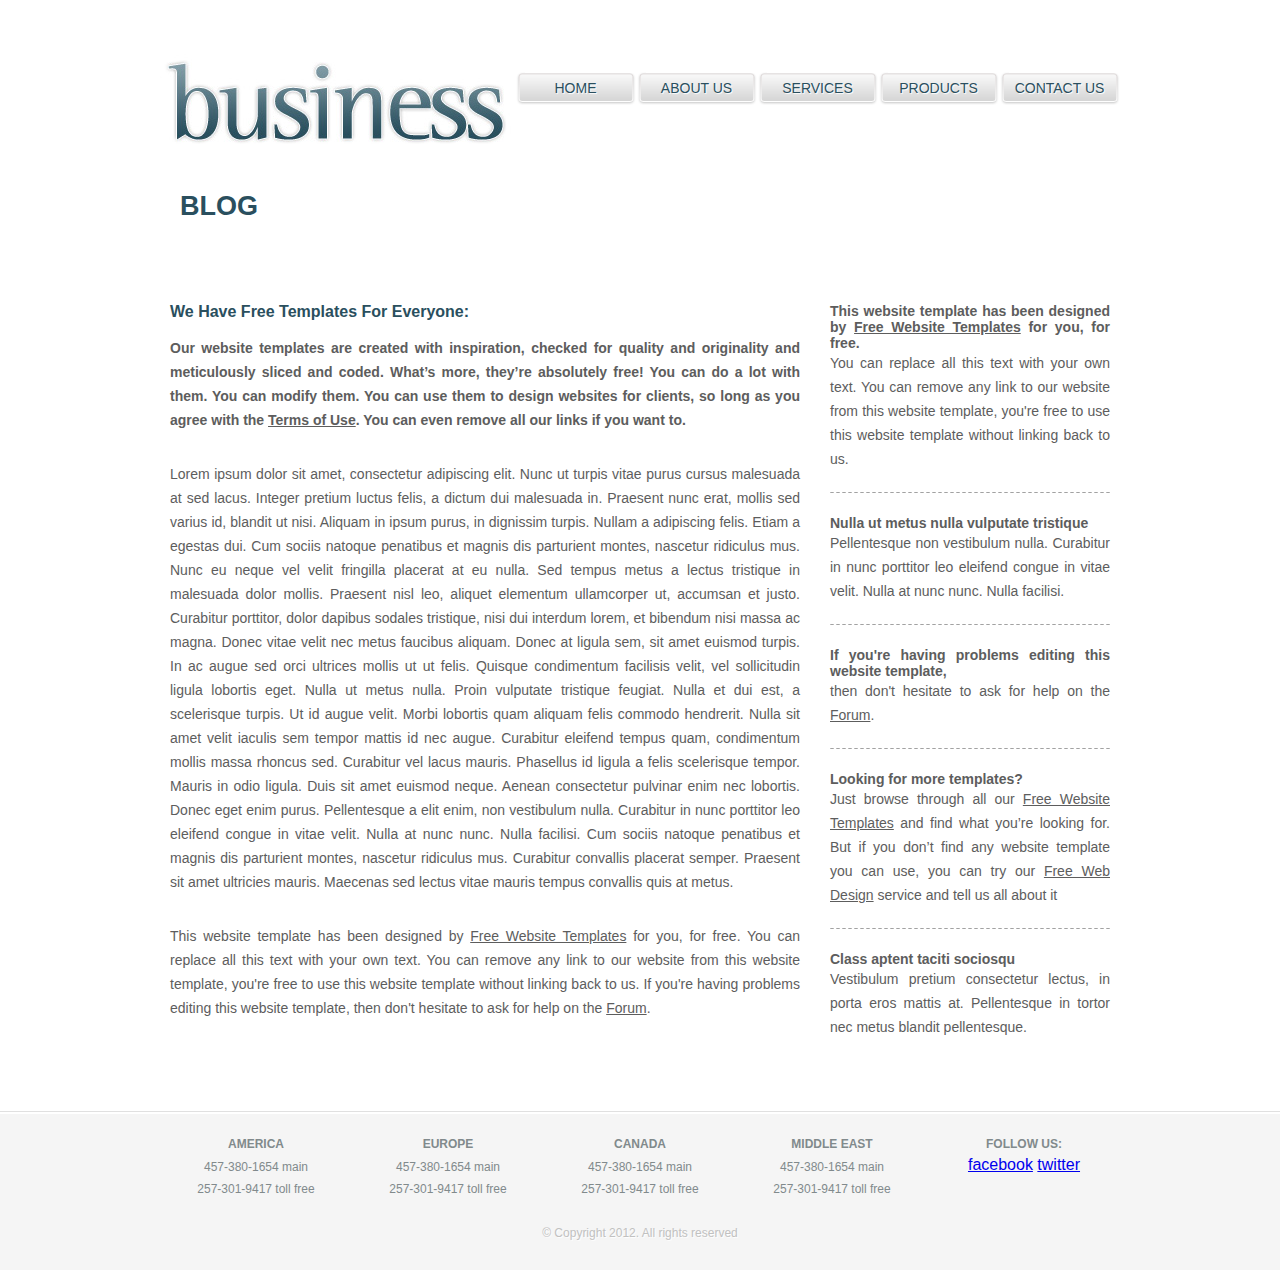
<file: blog.html>
<!DOCTYPE html>
<!-- Template by freewebsitetemplates.com -->
<html>
<head>
<meta charset="utf-8" />
<title>Business Solutions</title>
<link rel="stylesheet" type="text/css" href="style.css" media="all" />
</head>
<body>
	<div id="header">
			<div id="logo">
				<a href="index.html"><img src="images/logo.jpg" alt="" /></a>			
			</div>		
			<ul>
				<li><a href="index.html"><span>home</span></a></li>
				<li><a href="about.html"><span>about us</span></a></li>
				<li><a href="services.html"><span>services</span></a></li>
				<li><a href="products.html"><span>products</span></a></li>
				<li><a href="contact.html"><span>contact us</span></a></li>			
			</ul>
	</div>
	<div id="body">
		<div class="blog">
			<h1>blog</h1>
			<div>
				<h2>We Have Free Templates for Everyone:</h2>
				<p class="article">Our website templates are created with inspiration, checked for quality and originality and meticulously sliced and coded. What’s more, they’re absolutely free! You can do a lot with them. You can modify them. You can use them to design websites for clients, so long as you agree with the <a href="http://www.freewebsitetemplates.com/about/termsofuse/">Terms of Use</a>. You can even remove all our links if you want to.</p>
				<p>Lorem ipsum dolor sit amet, consectetur adipiscing elit. Nunc ut turpis vitae purus cursus malesuada at sed lacus. Integer pretium luctus felis, a dictum dui malesuada in. Praesent nunc erat, mollis sed varius id, blandit ut nisi. Aliquam in ipsum purus, in dignissim turpis. Nullam a adipiscing felis. Etiam a egestas dui. Cum sociis natoque penatibus et magnis dis parturient montes, nascetur ridiculus mus. Nunc eu neque vel velit fringilla placerat at eu nulla. Sed tempus metus a lectus tristique in malesuada dolor mollis. Praesent nisl leo, aliquet elementum ullamcorper ut, accumsan et justo. Curabitur porttitor, dolor dapibus sodales tristique, nisi dui interdum lorem, et bibendum nisi massa ac magna. Donec vitae velit nec metus faucibus aliquam. Donec at ligula sem, sit amet euismod turpis. In ac augue sed orci ultrices mollis ut ut felis. Quisque condimentum facilisis velit, vel sollicitudin ligula lobortis eget.  Nulla ut metus nulla. Proin vulputate tristique feugiat. Nulla et dui est, a scelerisque turpis. Ut id augue velit. Morbi lobortis quam aliquam felis commodo hendrerit. Nulla sit amet velit iaculis sem tempor mattis id nec augue. Curabitur eleifend tempus quam, condimentum mollis massa rhoncus sed. Curabitur vel lacus mauris. Phasellus id ligula a felis scelerisque tempor. Mauris in odio ligula. Duis sit amet euismod neque. Aenean consectetur pulvinar enim nec lobortis. Donec eget enim purus. Pellentesque a elit enim, non vestibulum nulla. Curabitur in nunc porttitor leo eleifend congue in vitae velit. Nulla at nunc nunc. Nulla facilisi. Cum sociis natoque penatibus et magnis dis parturient montes, nascetur ridiculus mus. Curabitur convallis placerat semper. Praesent sit amet ultricies mauris. Maecenas sed lectus vitae mauris tempus convallis quis at metus.</p>
				<p>This website template has been designed by <a href="http://www.freewebsitetemplates.com/">Free Website Templates</a> for you, for free. You can replace all this text with your own text. You can remove any link to our website from this website template, you're free to use this website template without linking back to us. If you're having problems editing this website template, then don't hesitate to ask for help on the <a href="http://www.freewebsitetemplates.com/forum">Forum</a>.</p>
			</div>
			<ul>
				<li>
					<h3>This website template has been designed by <a href="http://www.freewebsitetemplates.com/">Free Website Templates</a> for you, for free.</h3>	
					<p>You can replace all this text with your own text. You can remove any link to our website from this website template, you're free to use this website template without linking back to us.</p>			
				</li>
				<li>
					<h3>Nulla ut metus nulla vulputate tristique</h3>			
					<p>Pellentesque non vestibulum nulla. Curabitur in nunc porttitor leo eleifend congue in vitae velit. Nulla at nunc nunc. Nulla facilisi. </p>
				</li>
				<li>
					<h3>If you're having problems editing this website template,</h3>
					<p>then don't hesitate to ask for help on the <a href="http://www.freewebsitetemplates.com/forum">Forum</a>.</p>
				</li>
				<li>
					<h3>Looking for more templates?</h3>
					<p>Just browse through all our <a href="http://www.freewebsitetemplates.com/">Free Website Templates</a> and find what you’re looking for. But if you don’t find any website template you can use, you can try our <a href="http://www.freewebsitetemplates.com/freewebdesign/">Free Web Design</a> service and tell us all about it</p>
				</li>
				<li>
					<h3>Class aptent taciti sociosqu </h3>
					<p>Vestibulum pretium consectetur lectus, in porta eros mattis at. Pellentesque in tortor nec metus blandit pellentesque.</p>
				</li>
			</ul>
		</div>
	</div>
		<div id="footer">
			<div>
				<div>
					<h3>america</h3>
					<ul>
						<li>457-380-1654 main</li>				
						<li>257-301-9417 toll free</li>
					</ul>			
				</div>		
				<div>
					<h3>europe</h3>
					<ul>
						<li>457-380-1654 main</li>				
						<li>257-301-9417 toll free</li>
					</ul>			
				</div>	
				<div>
					<h3>canada</h3>
					<ul>
						<li>457-380-1654 main</li>				
						<li>257-301-9417 toll free</li>
					</ul>			
				</div>	
				<div>
					<h3>middle east</h3>
					<ul>
						<li>457-380-1654 main</li>				
						<li>257-301-9417 toll free</li>
					</ul>			
				</div>	
				<div>
					<h3>follow us:</h3>
					<a class="facebook" href="http://facebook.com/freewebsitetemplates" target="_blank">facebook</a>		
					<a class="twitter" href="http://twitter.com/fwtemplates" target="_blank">twitter</a>
				</div>	
			</div>
			<div>
				<p>&copy Copyright 2012. All rights reserved</p>
			</div>
		</div>
	</body>
</html>
</file>
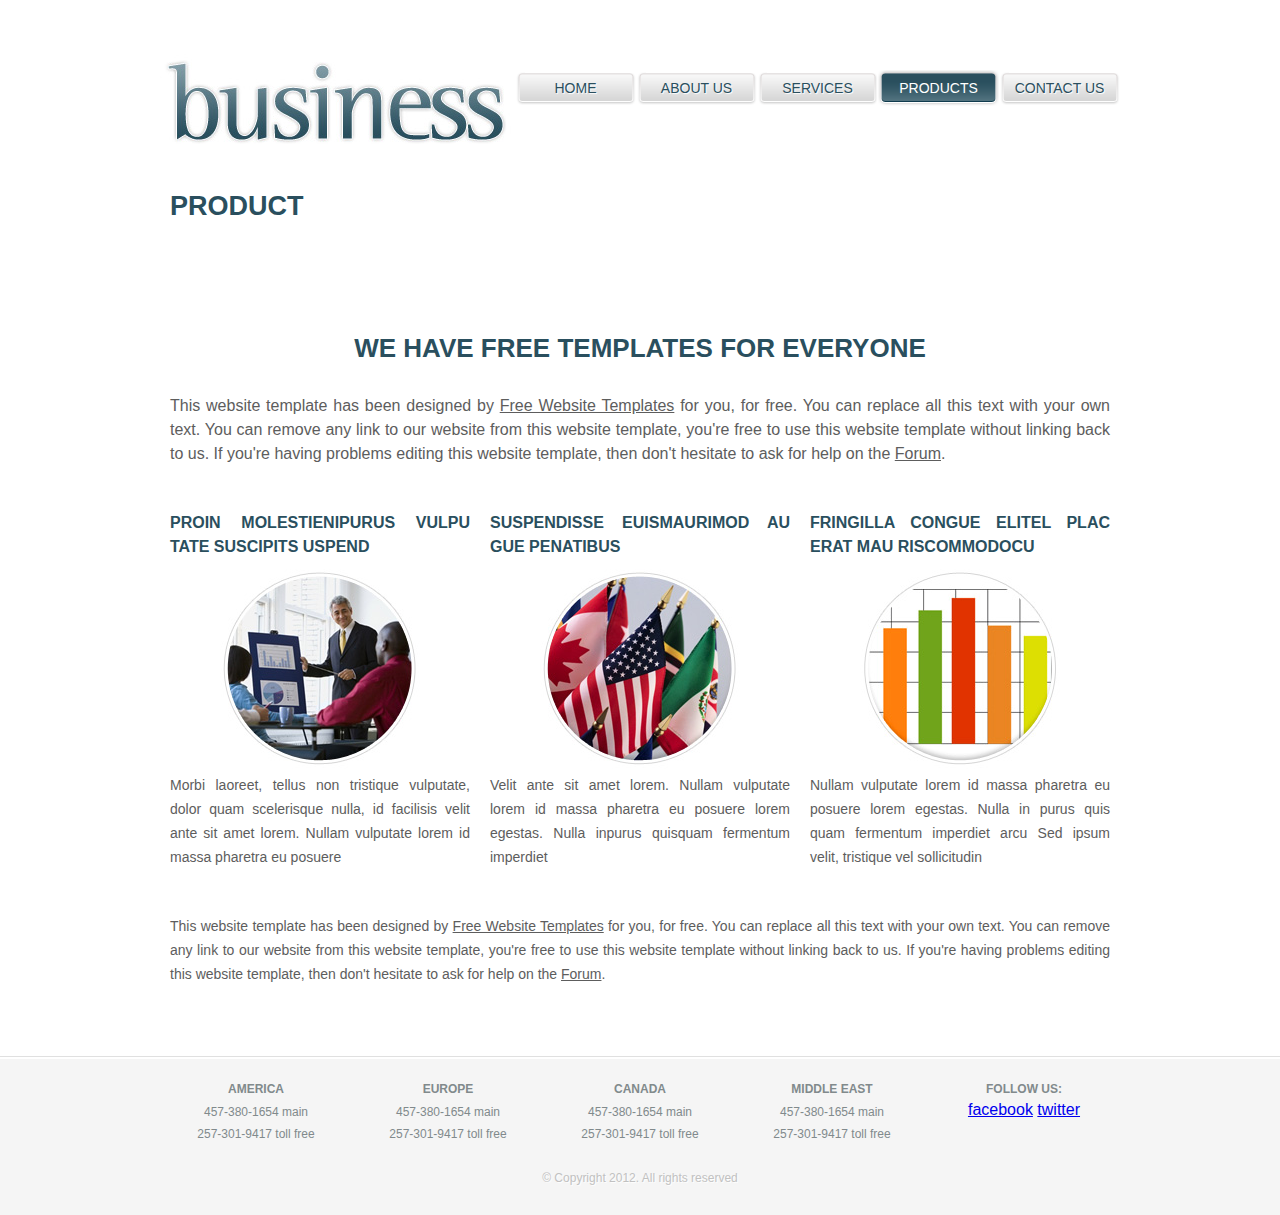
<file: products.html>
<!DOCTYPE html>
<!-- Template by freewebsitetemplates.com -->
<html>
<head>
<meta charset="utf-8" />
<title>Business Solutions</title>
<link rel="stylesheet" type="text/css" href="style.css" media="all" />
</head>
<body>
	<div id="header">
			<div id="logo">
				<a href="index.html"><img src="images/logo.jpg" alt="" /></a>			
			</div>		
			<ul>
				<li><a href="index.html"><span>home</span></a></li>
				<li><a href="about.html"><span>about us</span></a></li>
				<li><a href="services.html"><span>services</span></a></li>
				<li class="selected"><a href="products.html"><span>products</span></a></li>
				<li><a href="contact.html"><span>contact us</span></a></li>			
			</ul>
	</div>
	<div id="body">
		<div class="products">
			<h1>product</h1>
			<div>
				<h2>we have free templates for everyone</h2>
				<p>This website template has been designed by <a href="http://www.freewebsitetemplates.com/">Free Website Templates</a> for you, for free. You can replace all this text with your own text. You can remove any link to our website from this website template, you're free to use this website template without linking back to us. If you're having problems editing this website template, then don't hesitate to ask for help on the <a href="http://www.freewebsitetemplates.com/forum">Forum</a>.</p>			
			</div>
			<div>
				<div>
					<h3>Proin molestienipurus vulpu tate suscipitS uspend</h3>		
					<img src="images/discuss2.jpg" alt="" />		
					<p>Morbi laoreet, tellus non tristique vulputate, dolor quam scelerisque nulla, id facilisis velit ante sit amet lorem. Nullam vulputate lorem id massa pharetra eu posuere</p>
				</div>		
				<div>
					<h3>Suspendisse euisMaurimod au gue  penatibus </h3>			
					<img src="images/flags2.jpg" alt="" />	
					<p>Velit ante sit amet lorem. Nullam vulputate lorem id massa pharetra eu posuere lorem egestas. Nulla inpurus quisquam fermentum imperdiet</p>
				</div>	
				<div>
					<h3>fringilla congue elitel plac erat mau riscommodoCu</h3>	
					<img src="images/graph3.jpg" alt="" />		
					<p>Nullam vulputate lorem id massa pharetra eu posuere lorem egestas. Nulla in purus quis quam fermentum imperdiet arcu Sed ipsum velit, tristique vel sollicitudin </p>	
				</div>
			</div>
			<p>This website template has been designed by <a href="http://www.freewebsitetemplates.com/">Free Website Templates</a> for you, for free. You can replace all this text with your own text. You can remove any link to our website from this website template, you're free to use this website template without linking back to us. If you're having problems editing this website template, then don't hesitate to ask for help on the <a href="http://www.freewebsitetemplates.com/forum">Forum</a>.</p>
		</div>
	</div>
		<div id="footer">
			<div>
				<div>
					<h3>america</h3>
					<ul>
						<li>457-380-1654 main</li>				
						<li>257-301-9417 toll free</li>
					</ul>			
				</div>		
				<div>
					<h3>europe</h3>
					<ul>
						<li>457-380-1654 main</li>				
						<li>257-301-9417 toll free</li>
					</ul>			
				</div>	
				<div>
					<h3>canada</h3>
					<ul>
						<li>457-380-1654 main</li>				
						<li>257-301-9417 toll free</li>
					</ul>			
				</div>	
				<div>
					<h3>middle east</h3>
					<ul>
						<li>457-380-1654 main</li>				
						<li>257-301-9417 toll free</li>
					</ul>			
				</div>	
				<div>
					<h3>follow us:</h3>
					<a class="facebook" href="http://facebook.com/freewebsitetemplates" target="_blank">facebook</a>		
					<a class="twitter" href="http://twitter.com/fwtemplates" target="_blank">twitter</a>
				</div>	
			</div>
			<div>
				<p>&copy Copyright 2012. All rights reserved</p>
			</div>
		</div>
	</body>
</html>
</file>
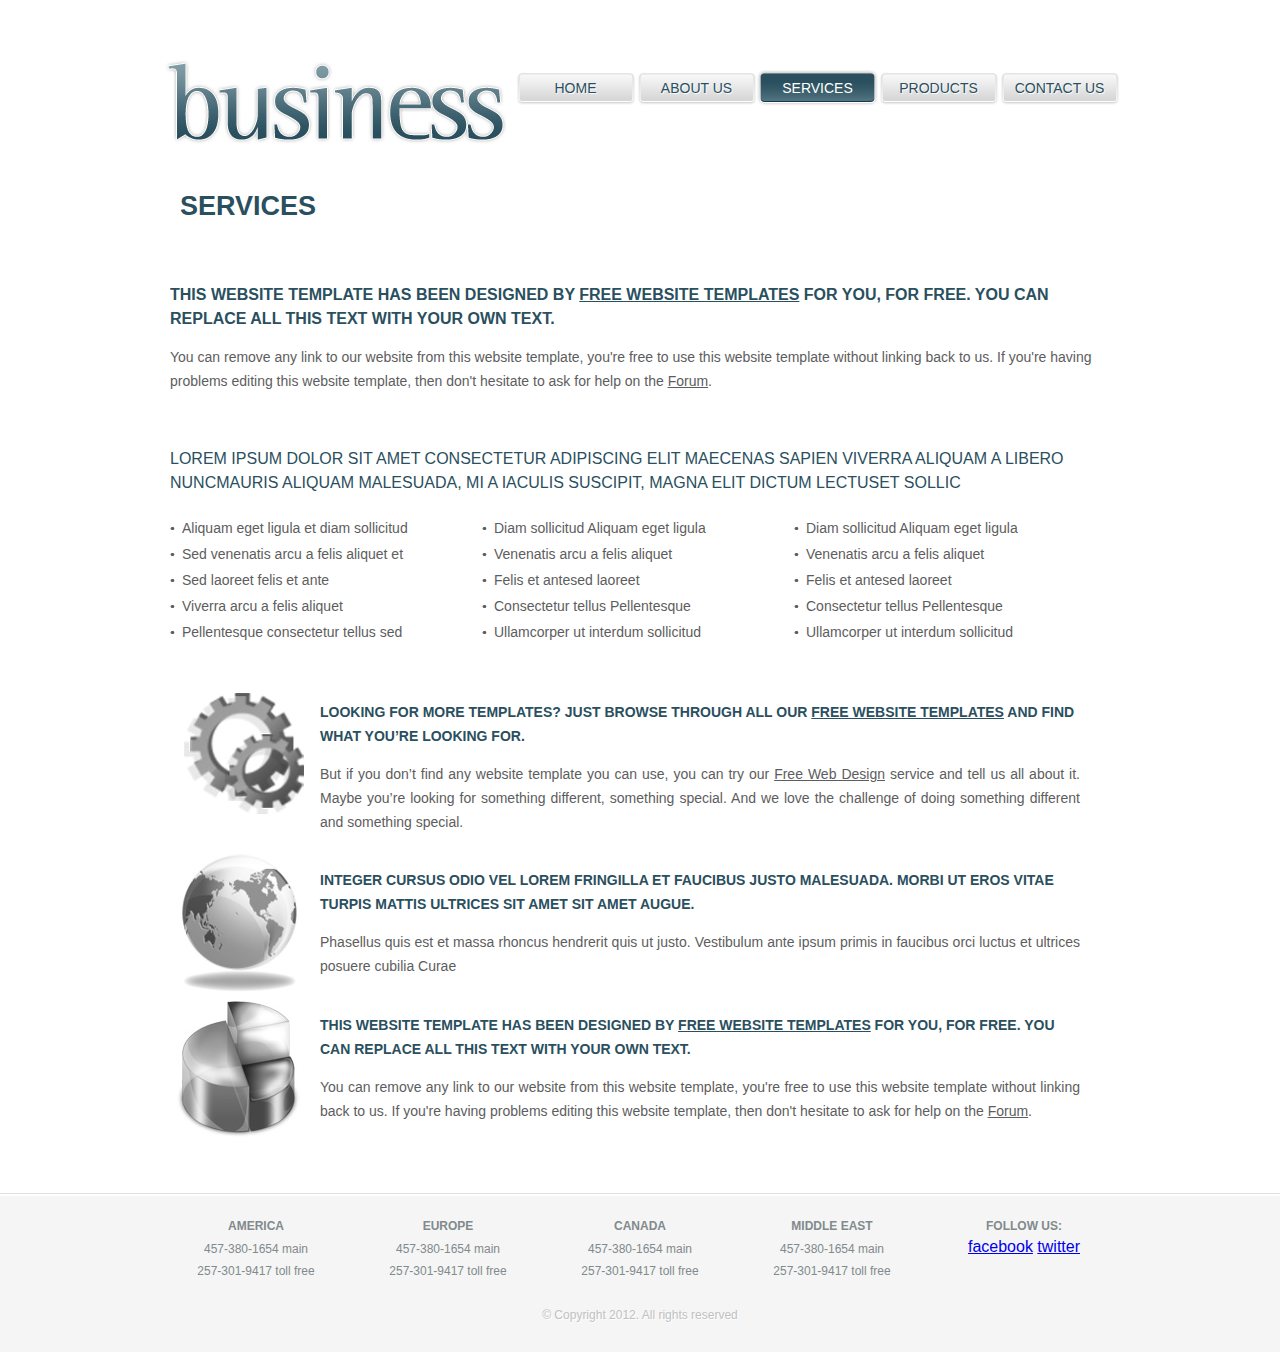
<file: services.html>
<!DOCTYPE html>
<!-- Template by freewebsitetemplates.com -->
<html>
<head>
<meta charset="utf-8" />
<title>Business Solutions</title>
<link rel="stylesheet" type="text/css" href="style.css" media="all" />
</head>
<body>
	<div id="header">
			<div id="logo">
				<a href="index.html"><img src="images/logo.jpg" alt="" /></a>			
			</div>		
			<ul>
				<li><a href="index.html"><span>home</span></a></li>
				<li><a href="about.html"><span>about us</span></a></li>
				<li class="selected"><a href="services.html"><span>services</span></a></li>
				<li><a href="products.html"><span>products</span></a></li>
				<li><a href="contact.html"><span>contact us</span></a></li>			
			</ul>
	</div>
	<div id="body">
		<div class="services">
			<h1>services</h1>
			<div>
				<h2>This website template has been designed by <a href="http://www.freewebsitetemplates.com/">Free Website Templates</a> for you, for free. You can replace all this text with your own text.</h2>
				<p>You can remove any link to our website from this website template, you're free to use this website template without linking back to us. If you're having problems editing this website template, then don't hesitate to ask for help on the <a href="http://www.freewebsitetemplates.com/forum">Forum</a>.</p>
			</div>
			<div>
				<h4>Lorem ipsum dolor sit amet consectetur adipiscing elit maecenas sapien viverra aliquam a libero nuncmauris aliquam malesuada, mi a iaculis suscipit, magna elit dictum lectuset sollic</h4>		
				<ul>
					<li>Aliquam eget ligula et diam sollicitud</li> 
					<li>Sed venenatis arcu a felis aliquet et</li> 
					<li>Sed laoreet felis et ante</li>
					<li>Viverra arcu a felis aliquet</li>
					<li>Pellentesque consectetur tellus sed</li>		
				</ul>	
				<ul>
					<li>Diam sollicitud Aliquam eget ligula</li>
					<li>Venenatis arcu a felis aliquet</li>
					<li>Felis et antesed laoreet</li> 
					<li>Consectetur tellus Pellentesque</li>
					<li>Ullamcorper ut interdum  sollicitud</li>
				</ul>
				<ul>	
					<li>Diam sollicitud Aliquam eget ligula</li>
					<li>Venenatis arcu a felis aliquet</li>
					<li>Felis et antesed laoreet</li> 
					<li>Consectetur tellus Pellentesque</li>
					<li>Ullamcorper ut interdum  sollicitud</li>	
				</ul>
			</div>
			<div>
				<div>
					<img src="images/settings.jpg" alt="" />		
					<h3>Looking for more templates? Just browse through all our <a href="http://www.freewebsitetemplates.com/">Free Website Templates</a> and find what you’re looking for.</h3>	
					<p>But if you don’t find any website template you can use, you can try our <a href="http://www.freewebsitetemplates.com/freewebdesign/">Free Web Design</a> service and tell us all about it. Maybe you’re looking for something different, something special. And we love the challenge of doing something different and something special.</p>	
				</div>		
				<div>
					<img src="images/globe2.jpg" alt="" />		
					<h3>Integer cursus odio vel lorem fringilla et faucibus justo malesuada. Morbi ut eros vitae turpis mattis ultrices sit amet sit amet augue. </h3>		
					<p> Phasellus quis est et massa rhoncus hendrerit quis ut justo. Vestibulum ante ipsum primis in faucibus orci luctus et ultrices posuere cubilia Curae</p>
				</div>	
				<div>
					<img src="images/stats.jpg" alt="" />			
					<h3>This website template has been designed by <a href="http://www.freewebsitetemplates.com/">Free Website Templates</a> for you, for free. You can replace all this text with your own text.</h3>	
					<p>You can remove any link to our website from this website template, you're free to use this website template without linking back to us. If you're having problems editing this website template, then don't hesitate to ask for help on the <a href="http://www.freewebsitetemplates.com/forum">Forum</a>.</p>
				</div>
			</div>
		</div>
	</div>
		<div id="footer">
			<div>
				<div>
					<h3>america</h3>
					<ul>
						<li>457-380-1654 main</li>				
						<li>257-301-9417 toll free</li>
					</ul>			
				</div>		
				<div>
					<h3>europe</h3>
					<ul>
						<li>457-380-1654 main</li>				
						<li>257-301-9417 toll free</li>
					</ul>			
				</div>	
				<div>
					<h3>canada</h3>
					<ul>
						<li>457-380-1654 main</li>				
						<li>257-301-9417 toll free</li>
					</ul>			
				</div>	
				<div>
					<h3>middle east</h3>
					<ul>
						<li>457-380-1654 main</li>				
						<li>257-301-9417 toll free</li>
					</ul>			
				</div>	
				<div>
					<h3>follow us:</h3>
					<a class="facebook" href="http://facebook.com/freewebsitetemplates" target="_blank">facebook</a>		
					<a class="twitter" href="http://twitter.com/fwtemplates" target="_blank">twitter</a>
				</div>	
			</div>
			<div>
				<p>&copy Copyright 2012. All rights reserved</p>
			</div>
		</div>
	</body>
</html>
</file>
<file: style.css>
/* Template by freewebsitetemplates.com */
body {
	font-family: Arial, Helvetica, sans-serif;
	margin: 0;
	padding: 0;
}

#header {
	margin: 0 auto;
	padding: 0;
	overflow: hidden;
	width: 960px;
}

#header #logo {
	float: left;
	height: 144px;
	width: 355px;
}

#header #logo img {
	border: 0;
	margin-top: 30px;
}

#header ul {
	float: right;
	margin: 0;
	padding: 70px 0 0 0;
	overflow: hidden;
	width: 605px;
}

#header ul li {
	list-style-type: none;
	float: left;
	margin: 0;
	padding: 0;
	width: 121px;
}

#header ul li a,
#header ul li a span,
#header ul li a:hover,
#header ul li a:hover span,
#header ul li.selected a,
#header ul li.selected a span {
	background: url(images/menu.gif);
}

#header ul li a {
	background-position: 10px 0;
	color: #2a4f5e;
	display: block;
	font-size: 14px;
	height: 36px;
	line-height: 36px;
	margin: 0;
	padding: 0 0 0 10px;
	text-align: center;
	text-decoration: none;
	text-transform: uppercase;
	text-shadow: 1px 1px 1px #fff;
}

#header ul li a span {
	background-position: -70px 0;
	display: block;
	margin: 0;
	padding: 0 10px 0 0;
}

#header ul li a:hover {
	background-position: -186px -37px;
	color: #346b84;
	text-shadow: none;
}

#header ul li a:hover span {
	background-position: -70px -37px;
}

#header ul li.selected a {
	background-position: 10px 36px;
	color: #fff;
	text-shadow: none;
}

#header ul li.selected a span {
	background-position: -70px -74px;
}

#body {
	margin: 0;
	padding: 0;
	min-width: 960px;
}

#body .header {
	background: url(https://mbits.ac.in/wp-content/themes/mbits/images/banner.jpg) repeat-x bottom center;
	margin: 0 0 30px 0;
}

#body .header div {
	height: 472px;
	margin: 0 auto;
	padding: 0;
	width: 960px;
}

#body .header div div {
	background: none;
	margin: 0;
	padding: 10% 0 0 50%;
	height: 200px;
	width: 490px;
}

#body .header div h3 {
	color: #ffffff;
	font-size: 30px;
	text-align: center;
	line-height: 50px;
	margin: 18px 0 0 0;
	padding: 0;
	text-shadow: 1px 1px 1px #fff;
}

#body .header div h3 span {
	display: block;
	font-size: 25px;
}

#body .header div h3 a {
	color: #2a4f5e;
	text-decoration: none;
}

#body .header div h3 a:hover {
	color: #507685;
}

#body .header div p {
	color: #507685;
	font-size: 14px;
	line-height: 24px;
	margin: 12px 0 6px 0;
	padding: 0;
	text-shadow: 1px 1px 1px #fff;
}

#body .header div p a {
	color: #507685;
}

#body .header div p a:hover {
	color: #2a4f5e;
}

#body .header ul {
	overflow: hidden;
	margin: 0;
	padding: 49px 0 0;
}

#body .header ul li {
	float: left;
	list-style: none;
	padding: 0 5px;
}

#body .body {
	border: 1px solid #e0e0e0;
	margin: 0 auto 34px auto;
	overflow: hidden;
	padding: 0 2px;
	width: 954px;
}

#body .body div {
	float: left;
}

#body .body .section {
	background: url(images/bg-section.gif) repeat-x top left;
	height: 193px;
	margin: 0;
	padding: 35px 0 0 40px;
	width: 186px;
}

#body .body .section img {
	display: block;
}

#body .body .section a {
	color: #2a4f5e;
	display: block;
	font-size: 14px;
	font-weight: bold;
	height: 145px;
	text-align: center;
	text-decoration: none;
	text-transform: uppercase;
	width: 145px;
}

#body .body .section a:hover {
	color: #507685;
}

#body .body .section img {
	border: 0;
}

#body .body .article {
	background: url(images/bg-article.gif) no-repeat top center;
	overflow: hidden;
	padding: 19px 16px;
	width: 470px;
}

#body .body .article img {
	border: 0;
	float: left;
	padding: 0 10px 0 0;
}

#body .body .article h4 {
	color: #2a4f5e;
	font-size: 15px;
	font-weight: bold;
	margin: 12px 0;
	padding: 0;
}

#body .body .article h4 a {
	color: #2a4f5e;
	text-decoration: none;
}

#body .body .article h4 a:hover {
	color: #507685;
}

#body .body .article p {
	color: #2a4f5e;
	font-size: 14px;
	line-height: 22px;
	margin: 0;
	padding: 0;
}

#body .body .article p a {
	color: #2a4f5e;
}

#body .body .article p a:hover {
	color: #346b84;
}

#body .footer {
	margin: 0 auto;
	overflow: hidden;
	padding: 0 0 15px 0;
	width: 960px;
}

#body .footer div {
	float: left;
	margin: 0;
	padding: 0;
}

#body .footer div ul {
	margin: 0;
	padding: 0;
}

#body .footer div ul li {
	list-style: none;
	margin: 0 0 15px;
	padding: 0 0 15px;
}

#body .footer h3 {
	color: #2a4f5e;
	font-size: 14px;
	line-height: 26px;
	margin: 0 0 12px 0;
	padding: 0;
	text-align: justify;
	text-transform: uppercase;
}

#body .footer h3 a {
	color: #2a4f5e;
	text-decoration: none;
}

#body .footer h3 a:hover {
	color: #507685;
}

#body .footer .section {
	padding: 0 10px;
	width: 220px;
}

#body .footer ul li {
	background: url(images/border-dashed.gif) repeat-x bottom left;
}

#body .footer ul li:last-child {
	background: none;
}

#body .footer li p {
	color: #5d5d5d;
	font-size: 14px;
	line-height: 20px;
	margin: 0;
	padding: 0;
	text-align: justify;
}

#body .footer li p a {
	color: #5d5d5d;
	text-decoration: underline;
}

#body .footer li p a:hover {
	color: #aeaeae;
}

#body .footer li span {
	color: #aeaeae;
	display: block;
	font-size: 10px;
	line-height: 16px;
	margin: 5px 0 0;
	padding: 0;
}

#body .footer ul.news li p {
	background: url(images/bullets.gif) no-repeat 0 8px;
	padding: 0 0 0 15px;
}

#body .footer .featured {
	padding: 0 18px 0 24px;
	width: 438px;
}

#body .footer .featured ul li {
	overflow: hidden;
}

#body .footer .featured img {
	border: 1px solid #dbddde;
	float: left;
	width: auto;
	height: 100px;
	margin: 0 20px 0 0;
	padding: 1px;
}

#body .footer .featured p {
	margin: 0;
	padding: 0;
}

#body .contact,
#body .about,
#body .services,
#body .blog {
	margin: 0 auto;
	padding: 25px 10px 50px 10px;
	width: 940px;
}

#body h1 {
	color: #2a4f5e;
	font-size: 27px;
	font-weight: bold;
	height: 74px;
	line-height: 74px;
	margin: 0;
	padding: 0;
	text-indent: 10px;
	text-transform: uppercase;
}

#body .contact p {
	color: #7b7b7b;
	font-size: 15px;
	font-weight: bold;
	line-height: 26px;
	margin: 0;
	padding: 40px 0;
	text-align: justify;
	width: 830px;
}

#body .contact p a {
	color: #7b7b7b;
}

#body .contact p a:hover {
	color: #2a4f5e;
}

#body .contact div {
	margin: 0;
	padding: 0 0 30px 0;
}

#body .contact div h3 {
	color: #5d5d5d;
	font-size: 14px;
	font-weight: bold;
	margin: 0;
	padding: 0 0 5px 0;
}

#body .contact div ul {
	margin: 0;
	padding: 0 0 20px 0;
}

#body .contact div ul li {
	color: #5d5d5d;
	font-size: 14px;
	list-style: none;
	margin: 0;
	padding: 5px 0;
}

#body .about div {
	padding: 50px 0 0 0;
}

#body .about h2 {
	color: #2a4f5e;
	font-size: 16px;
	font-weight: bold;
	margin: 0;
	padding: 0;
	text-transform: uppercase;
}

#body .about p {
	color: #5d5d5d;
	font-size: 14px;
	line-height: 24px;
	margin: 10px 0 0;
	padding: 0;
	text-align: justify;
	width: 830px;
}

#body .about p a {
	color: #5d5d5d;
}

#body .about p a:hover {
	color: #2a4f5e;
}

#body .services div {
	overflow: hidden;
	margin: 0;
	padding: 40px 0 0;
}

#body .services h2 {
	color: #2a4f5e;
	font-size: 16px;
	font-weight: bold;
	line-height: 24px;
	margin: 0;
	padding: 0;
	text-transform: uppercase;
}

#body .services h2 a {
	color: #2a4f5e;
}

#body .services h2 a:hover {
	color: #507685;
}

#body .services h3 {
	color: #2a4f5e;
	font-size: 14px;
	font-weight: bold;
	line-height: 24px;
	margin: 15px 0 0;
	padding: 0 30px 0 0;
	text-transform: uppercase;
}

#body .services h3 a {
	color: #2a4f5e;
}

#body .services h3 a:hover {
	color: #507685;
}

#body .services h4 {
	color: #2a4f5e;
	font-size: 16px;
	font-weight: normal;
	line-height: 24px;
	margin: 0;
	padding: 0;
	text-transform: uppercase;
}

#body .services p {
	color: #5d5d5d;
	font-size: 14px;
	line-height: 24px;
}

#body .services p a {
	color: #5d5d5d;
}

#body .services p a:hover {
	color: #2a4f5e;
}

#body .services div ul {
	float: left;
	margin: 0;
	padding: 20px 0 0;
	width: 312px;
}

#body .services div ul li {
	background: url(images/bullets.gif) no-repeat center left;
	color: #5d5d5d;
	font-size: 14px;
	list-style: none;
	margin: 0;
	padding: 5px 0 5px 12px;
	text-align: left;
}

#body .services div div {
	overflow: hidden;
	margin: 0;
	padding: 0 0 5px 0;
}

#body .services div div img {
	float: left;
	padding: 0 10px 0 0;
}

#body .services div div p {
	padding: 0 30px 0 0;
	text-align: justify;
}

#body .products {
	margin: 0 auto;
	padding: 25px 0 70px 0;
	width: 960px;
}

#body .products h2 {
	color: #2a4f5e;
	font-size: 26px;
	margin: 0;
	text-align: center;
	text-transform: uppercase;
	padding: 90px 0 30px 0;
}

#body .products p {
	color: #5d5d5d;
	font-size: 14px;
	line-height: 24px;
	margin: 0;
	padding: 0 10px;
	text-align: justify;
}

#body .products p a {
	color: #5d5d5d;
}

#body .products p a:hover {
	color: #2a4f5e;
}

#body .products div {
	overflow: hidden;
	margin: 0 0 45px 0;
	padding: 0;
}

#body .products div div {
	float: left;
	margin: 0;
	padding: 0 10px;
	text-align: center;
	width: 300px;
}

#body .products div div h3 {
	color: #2a4f5e;
	font-size: 16px;
	line-height: 24px;
	margin: 0;
	padding: 0 0 10px 0;
	text-align: justify;
	text-transform: uppercase;
}

#body .products div p {
	font-size: 16px;
}

#body .products div div p {
	font-size: 14px;
	margin: 0;
	padding: 0;
	text-align: justify;
}

#body .blog {
	overflow: hidden;
}

#body .blog div {
	float: left;
	padding: 60px 0 0 0;
	width: 630px;
}

#body .blog ul {
	float: left;
	margin: 0;
	padding: 38px 0 0 30px;
	width: 280px;
}

#body .blog ul li {
	background: url(images/border-dashed.gif) repeat-x bottom left;
	list-style: none;
	margin: 0;
	padding: 22px 0;
}

#body .blog ul li:last-child {
	background: none;
}

#body .blog h2 {
	color: #2a4f5e;
	font-size: 16px;
	margin: 0;
	padding: 0;
	text-transform: capitalize;
}

#body .blog h3 {
	color: #5d5d5d;
	font-size: 14px;
	margin: 0;
	padding: 0;
	text-align: justify;
}

#body .blog h3 a {
	color: #5d5d5d;
}

#body .blog h3 a:hover {
	color: #2a4f5e;
}

#body .blog p {
	color: #5d5d5d;
	font-size: 14px;
	line-height: 24px;
	margin: 0;
	padding: 0;
	text-align: justify;
}

#body .blog p a {
	color: #5d5d5d;
}

#body .blog p a:hover {
	color: #2a4f5e;
}

#body .blog div p {
	padding: 15px 0;
}

#body .blog div p.article {
	font-weight: bold;
}

#footer {
	background: #f5f5f5 url(images/bg-footer.gif) repeat-x top left;
	margin: 0;
	min-width: 960px;
	padding: 0;
}

#footer div {
	margin: 0 auto;
	overflow: hidden;
	padding: 26px 0 0;
	width: 960px;
}

#footer div div {
	float: left;
	margin: 0;
	padding: 0;
	text-align: center;
	width: 192px;
}

#footer div div img {
	height: auto;
	max-width: 80%;
}

#footer div div h3 {
	color: #818a8c;
	font-size: 12px;
	font-weight: bold;
	margin: 0 0 5px 0;
	padding: 0;
	text-transform: uppercase;
}

#footer div div ul,
#footer div div ul li {
	margin: 0;
	list-style: none;
	padding: 0;
}

#footer div div ul li {
	font-size: 12px;
	line-height: 22px;
	color: #818a8c;
}

.footer div a.facebook,
.footer div a.instagram {
	display: inline-block;
	margin-right: 10px;
	vertical-align: middle;
	text-indent: -99999em;
	width: 40px;
	height: 27px;
	cursor: pointer;
}

.footer div a.facebook img,
.footer div a.instagram img {
	display: block;
	max-width: 100%;
}

#footer div p {
	color: #c1c1c1;
	font-size: 12px;
	margin: 0;
	padding: 0 0 30px 0;
	text-align: center;
	text-shadow: 1px 1px 1px #fff;
}
</file>
